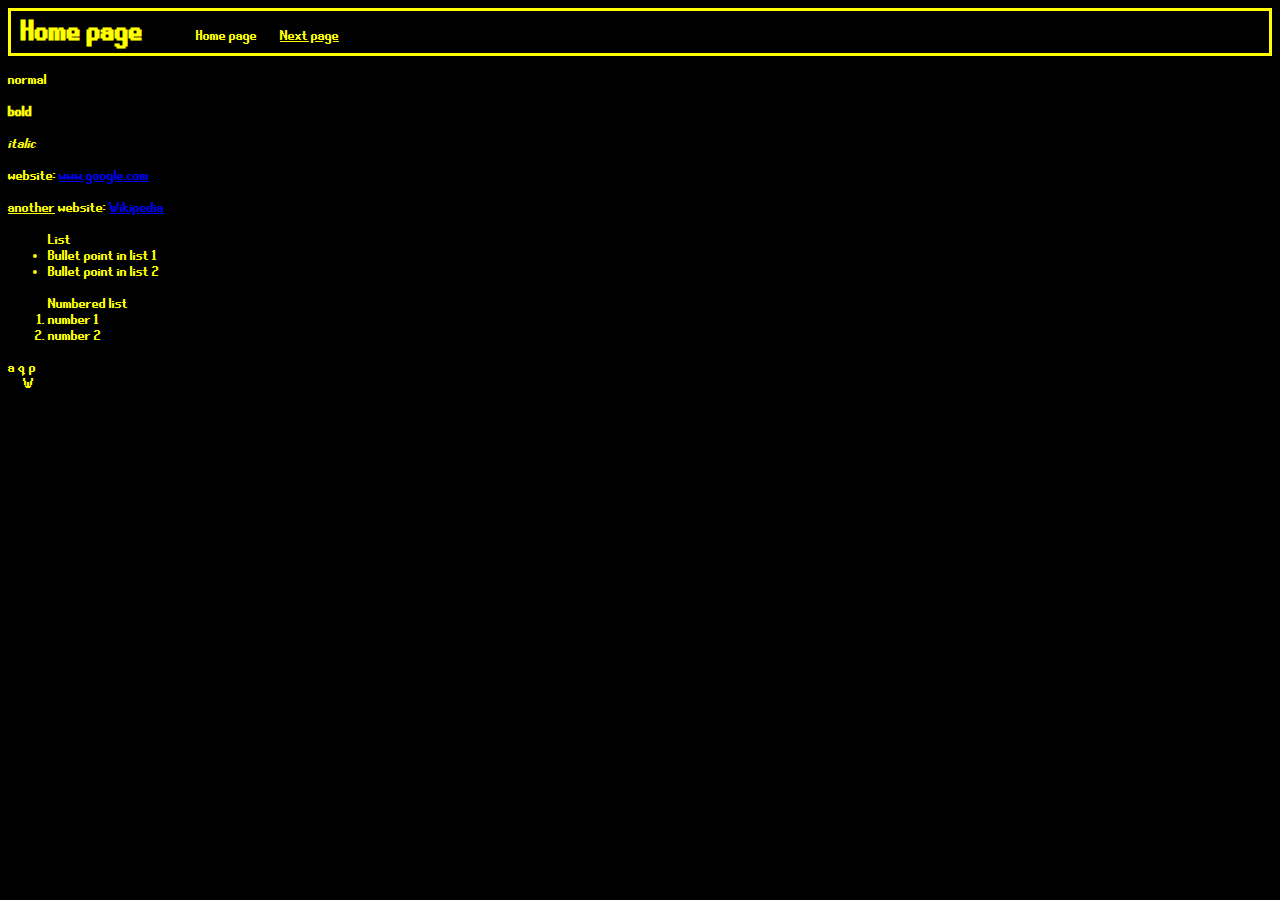
<file: index.html>
<!doctype html>
<html>
    <head>
        <title>Generic Title</title>
        <link href="styles/main.css" rel="stylesheet" type="text/css"/>
    </head>

    <body>
        <header>
                <nav>
                    <h1>Home page</h1>
                    <ul>
                        <li>Home page</li>
                        <li><a href="page.html">Next page</a></li>
                    </ul>
                </nav>
                    
                    
            
            </header>
        <p>normal</p>
           <p><strong>bold</strong></p> 
            <p><em>italic</em></p>
            <p>website: <a href="http://www.google.com">www.google.com</a></p>
            <p><u>another</u> website: <a href="http://www.wikipedia.org">Wikipedia</a></p>
        
        
    
        
    <ul>List<br>
        <li>Bullet point in list 1</li>
        <li>Bullet point in list 2</li>
    </ul>
    <ol>Numbered list<br>
        <li>number 1</li>
        <li>number 2</li>
    </ol>
    <p>a q p<br>
    &nbsp;&nbsp;&nbsp;&nbsp;&nbsp;W</p> 
    
    </body>

</html>
</file>
<file: styles/main.css>
body {

    background: black;
    color: yellow;
    font-family: 'r_custom'; 

}
header {
    border: 3px solid yellow;
    padding: 5px;
    
    
}
header h1 {
    padding: 5px 0px 5px 5px;
    margin: 0;
    display: inline;
}
header nav ul {
    margin: 0;
    display: inline;
    
}
header nav li {
    display: inline-block;
    list-style-type: none;
    margin: 0;
    padding: 0px 10px;
}
li a {
    color: yellow;
}
.panel {
    
    margin: 3%;
    border: 1px solid yellow;
    display: inline-block;
}
.panel .panelTitle {
    border: 1px solid yellow;
    text-align: center;
    padding: 10px 20px;
    
}
.panel .panelBody {
    margin: 8px;
}
footer li {
    list-style-type: none;
}

@font-face {
    font-family: "r_custom";
    src: url("fonts/r_custom.woff") format("woff"),
    url("fonts/r_custom.ttf") format('truetype');
}
</file>
